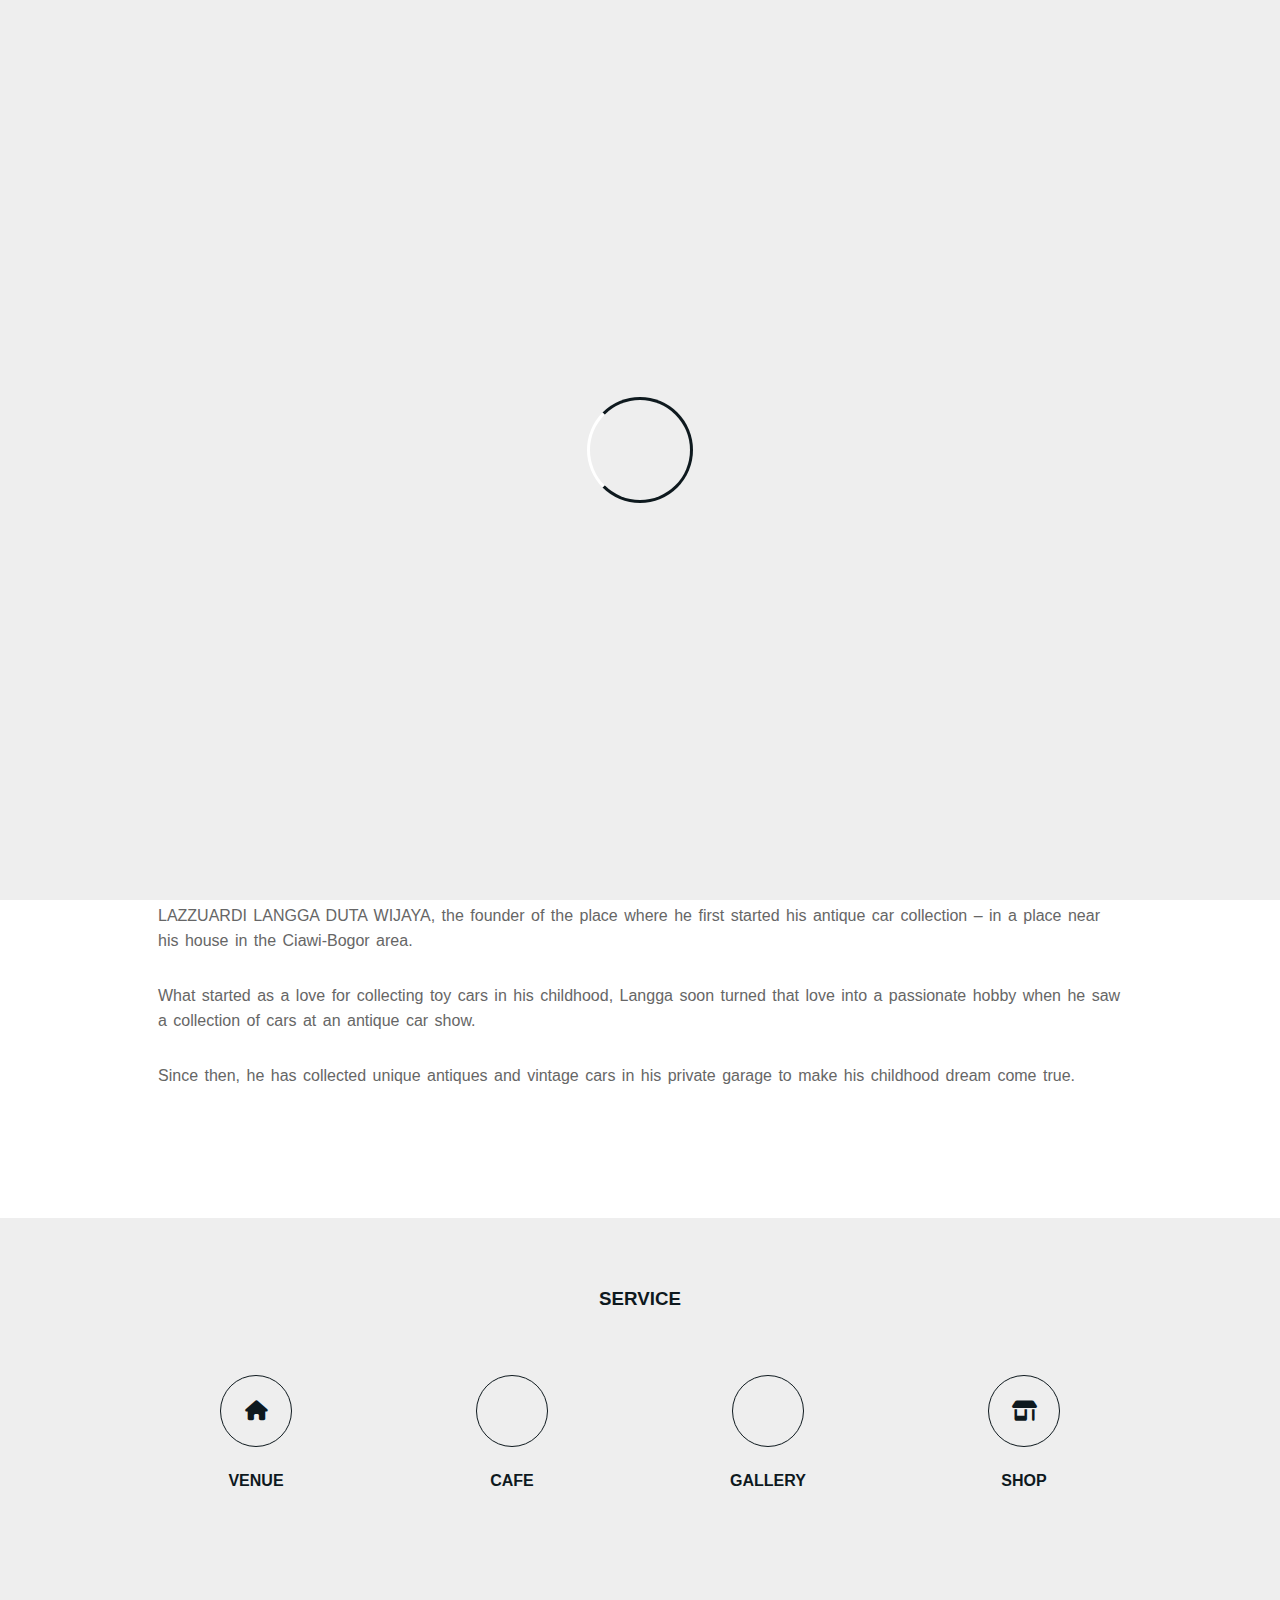
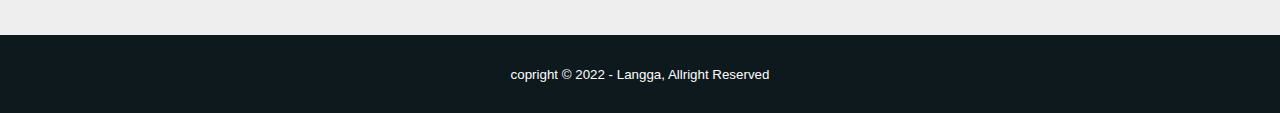
<file: index.html>
<!DOCTYPE html>
<html>

<head>
	<meta charset="utf-8">
	<meta name="viewport" content="width=device-width, initial-scale=1">
	<title>L.Langga.DW</title>
	<link rel="stylesheet" type="text/css" href="style.css">
	<link rel="stylesheet" href="https://cdnjs.cloudflare.com/ajax/libs/font-awesome/6.2.0/css/all.min.css">
	<script src="https://code.jquery.com/jquery-3.6.1.min.js"
		integrity="sha256-o88AwQnZB+VDvE9tvIXrMQaPlFFSUTR+nldQm1LuPXQ=" crossorigin="anonymous"></script>
</head>

<body>
	<!-- loader -->
	<div class="bg-loader">
		<div class="loader"></div>
	</div>

	<!-- header -->
	<div class="medsos">
		<div class="container">
			<ul>
				<li><a onclick="window.open('https://www.instagram.com/langga.lzrd_');"><i
							class="fa-brands fa-instagram"></i></a></li>
				<li><a onclick="window.open('https://wa.link/hca6uj');"><i class="fa-brands fa-whatsapp"></i></a></li>
			</ul>

		</div>
	</div>
	<header>
		<div class="container">
			<h1><a href="index.html">Lazzuardi Garage</a></h1>
			<ul>
				<li class="active"><a href="index.html">HOME</a></li>
				<li><a href="venue.html">VENUE</a></li>
				<li><a href="gallery.html">GALLERY</a></li>
				<li><a href="contact.html">CONTACT</a></li>
			</ul>
		</div>
	</header>

	<!-- banner -->
	<section class="banner">
		<h2>WELCOME TO MY GARAGE</h2>
	</section>

	<!-- about -->
	<section class="about">
		<div class="container">

			<h3>ABOUT</h3>
			<div class="edit p">
				<p><strong>LAZZUARDI GARAGE</strong> is a place to store his car collection belonging to a student of
					SMK WIKRAMA BOGOR named LAZZUARDI LANGGA DUTA WIJAYA, the founder of the place where he first
					started his antique car collection – in a place near his house in the Ciawi-Bogor area.</p>
				<p>What started as a love for collecting toy cars in his childhood, Langga soon turned that love into a
					passionate hobby when he saw a collection of cars at an antique car show.</p>
				<p>Since then, he has collected unique antiques and vintage cars in his private garage to make his
					childhood dream come true.</p>
			</div>
		</div>


		</div>
	</section>
	<!-- service -->
	<section class="service">
		<div class="container">
			<h3>SERVICE</h3>
			<div class="box">
				<div class="col-4">
					<div class="icon"><i class="fa-solid fa-house"></i></div>
					<h4>VENUE</h4>
				</div>
				<div class="col-4">
					<div class="icon"><i class="fa-solid fa-fork-knife"></i></i></div>
					<h4>CAFE</h4>
				</div>
				<div class="col-4">
					<div class="icon"><i class="fa-solid fa-gallery-thumbnails"></i></div>
					<h4>GALLERY</h4>
				</div>
				<div class="col-4">
					<div class="icon"><i class="fa-solid fa-shop"></i></div>
					<h4>SHOP</h4>
				</div>
			</div>
		</div>
	</section>

	<!-- footer -->
	<footer>
		<div class="container">
			<small>copright &copy; 2022 - Langga, Allright Reserved</small>
		</div>
	</footer>

	<script type="text/javascript">
		$(document).ready(function () {
			$(".bg-loader").hide();
		})
	</script>
</body>

</html>
</file>
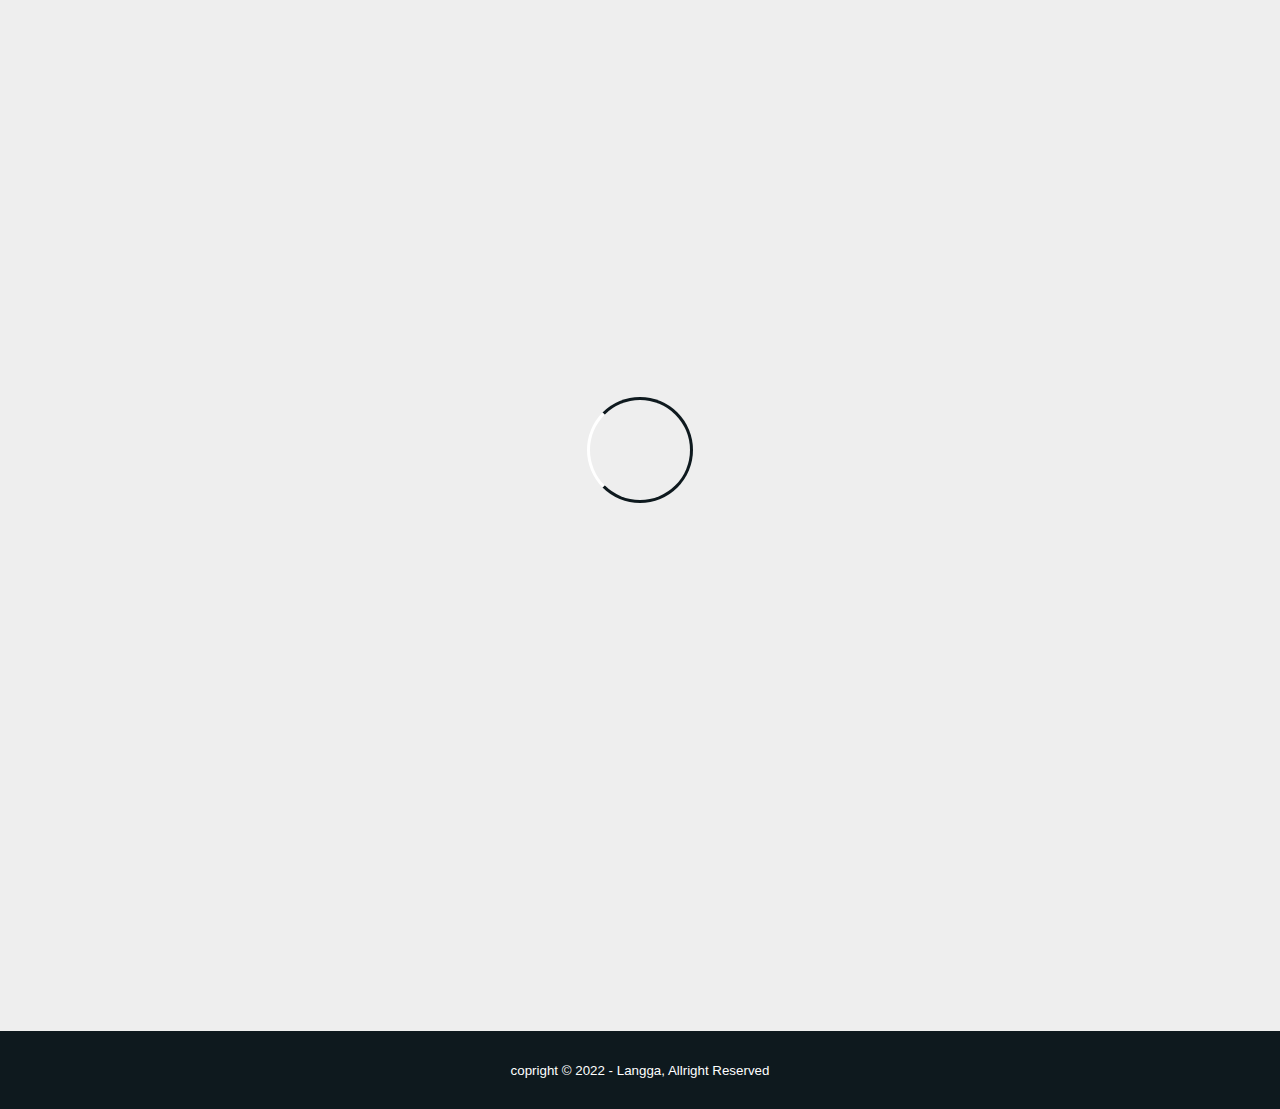
<file: contact.html>
<!DOCTYPE html>
<html>

<head>
	<meta charset="utf-8">
	<meta name="viewport" content="width=device-width, initial-scale=1">
	<title>L.Langga.DW</title>
	<link rel="stylesheet" type="text/css" href="style.css">
	<link rel="stylesheet" href="https://cdnjs.cloudflare.com/ajax/libs/font-awesome/6.2.0/css/all.min.css">
	<script src="https://code.jquery.com/jquery-3.6.1.min.js"
		integrity="sha256-o88AwQnZB+VDvE9tvIXrMQaPlFFSUTR+nldQm1LuPXQ=" crossorigin="anonymous"></script>
</head>

<body>
	<!-- loader -->
	<div class="bg-loader">
		<div class="loader"></div>
	</div>

	<!-- header -->
	<div class="medsos">
		<div class="container">
			<ul>
				<li><a onclick="window.open('https://www.instagram.com/langga.lzrd_');"><i
							class="fa-brands fa-instagram"></i></a></li>
				<li><a onclick="window.open('https://wa.link/hca6uj');"><i class="fa-brands fa-whatsapp"></i></a></li>
			</ul>

		</div>
	</div>
	<header>
		<div class="container">
			<h1><a href="index.html">Lazzuardi Garage</a></h1>
			<ul>
				<lI><a href="index.html">HOME</a></li>
				<li><a href="venue.html">VENUE</a></li>
				<li><a href="gallery.html">GALLERY</a></li>
				<li class="active"><a href="contact.html">CONTACT</a></li>
			</ul>
		</div>
	</header>
            <!-- label -->
            <section class="label">
                <div class="container">
                    <p>CONTACT</p>
                </div>
            </section>

	<!-- service -->
	<section class="service">
		<div class="container">
			<h3>CONTACT INFO</h3>
			<div class="box">
				<div class="col-4">
					<h4>Address</h4>
					<p>Bendungan,Ciawi-Bogor</p>
				</div>
				<div class="col-4">
					<h4>Email</h4>
					<p>lazzuardilangga@smkwikrama.sch.id</p>
				</div>
				<div class="col-4">
					<h4>Telp.</h4>
					<p>021-12345</p>
				</div>
				<div class="col-4">
					<h4>Hp</h4>
					<p>0895378060487</p>
				</div>
			</div>
			<iframe src="https://www.google.com/maps/embed?pb=!1m18!1m12!1m3!1d3962.8286793655093!2d106.8642966146244!3d-6.668140595178651!2m3!1f0!2f0!3f0!3m2!1i1024!2i768!4f13.1!3m3!1m2!1s0x2e69c8f925ee2deb%3A0xa7292c65c41638e1!2sJl.%20Raya%20Pertanian%2C%20Bendungan%2C%20Kec.%20Ciawi%2C%20Kabupaten%20Bogor%2C%20Jawa%20Barat!5e0!3m2!1sen!2sid!4v1664805292711!5m2!1sen!2sid" width="100%" height="450" style="border:0;" allowfullscreen="" loading="lazy" referrerpolicy="no-referrer-when-downgrade"></iframe>
		</div>
	</section>


	<!-- footer -->
	<footer>
		<div class="container">
			<small>copright &copy; 2022 - Langga, Allright Reserved</small>
		</div>
	</footer>
    <script type="text/javascript">
		$(document).ready(function () {
			$(".bg-loader").hide();
		})
	</script>


</body>

</html>
</file>
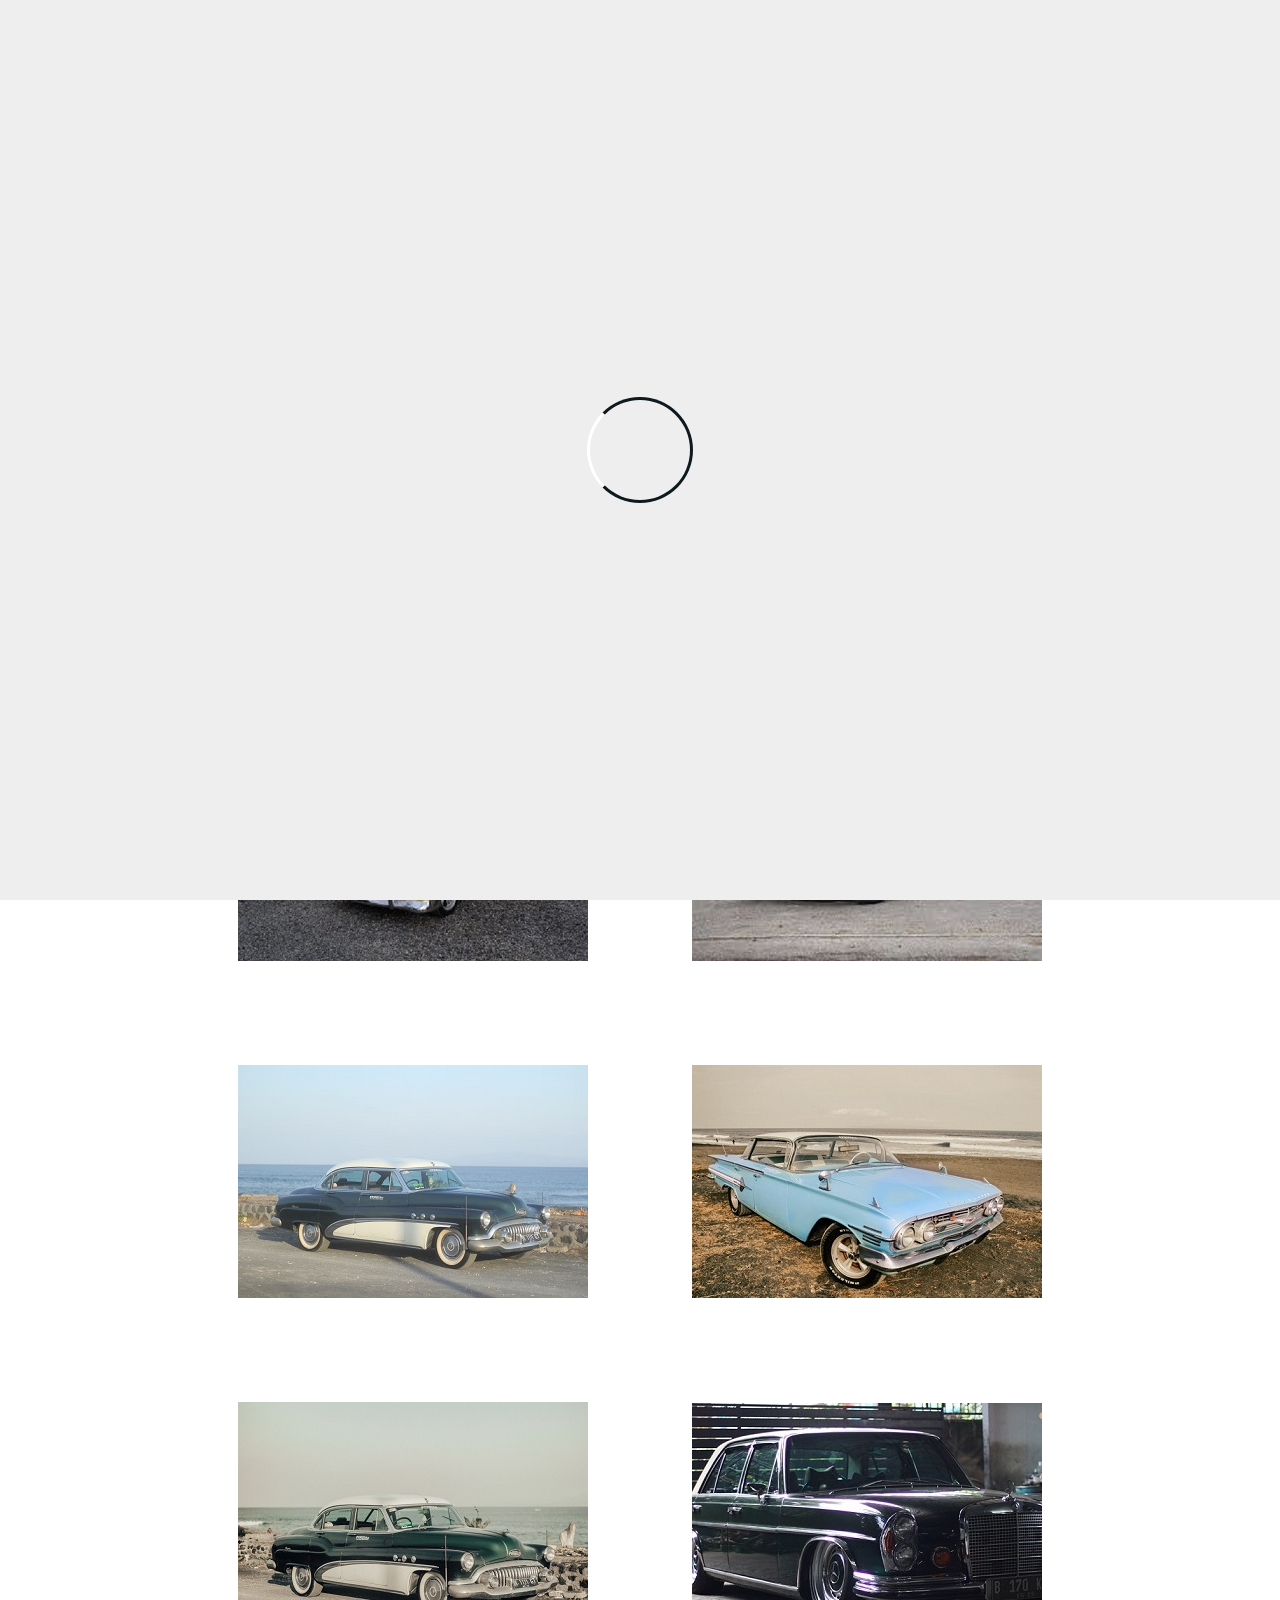
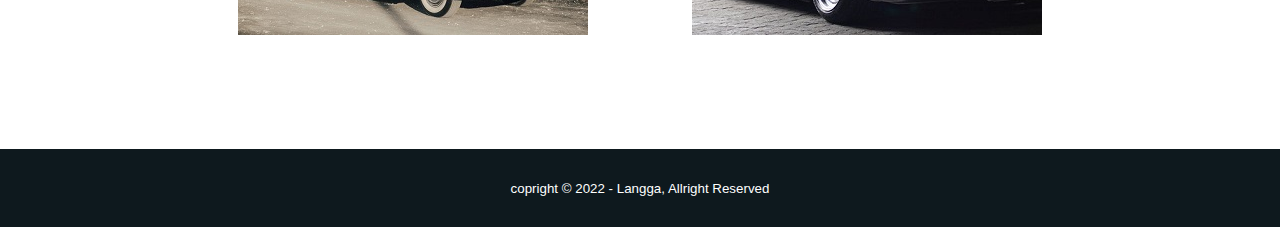
<file: gallery.html>
<!DOCTYPE html>
<html>

<head>
	<meta charset="utf-8">
	<meta name="viewport" content="width=device-width, initial-scale=1">
	<title>L.Langga.DW</title>
	<link rel="stylesheet" type="text/css" href="style.css">
	<link rel="stylesheet" href="https://cdnjs.cloudflare.com/ajax/libs/font-awesome/6.2.0/css/all.min.css">
	<script src="https://code.jquery.com/jquery-3.6.1.min.js"
		integrity="sha256-o88AwQnZB+VDvE9tvIXrMQaPlFFSUTR+nldQm1LuPXQ=" crossorigin="anonymous"></script>
</head>

<body>
	<!-- loader -->
	<div class="bg-loader">
		<div class="loader"></div>
	</div>

	<!-- header -->
	<div class="medsos">
		<div class="container">
			<ul>
				<li><a onclick="window.open('https://www.instagram.com/langga.lzrd_');"><i
							class="fa-brands fa-instagram"></i></a></li>
				<li><a onclick="window.open('https://wa.link/hca6uj');"><i class="fa-brands fa-whatsapp"></i></a></li>
			</ul>

		</div>
	</div>
	<header>
		<div class="container">
			<h1><a href="index.html">Lazzuardi Garage</a></h1>
			<ul>
				<li><a href="index.html">HOME</a></li>
				<li><a href="venue.html">VENUE</a></li>
				<li class="active"><a href="gallery.html">GALLERY</a></li>
				<li><a href="contact.html">CONTACT</a></li>
			</ul>
		</div>
	</header>
        <!-- label -->
        <section class="label">
            <div class="container">
                <p>GELLERY / COLLECTION CAR</p>
            </div>
        </section>

            <!-- gallery -->
    <section class="gallery">
        <div class="container">
            <p>HERE ARE SOME OF HIS <strong>CAR COLLECTION</strong></p>
            <div class="edit-gambar">
            <img src="img/g1.jpg">
            <img src="img/g2.jpg">
            <img src="img/g3.jpg">
            <img src="img/g4.jfif">
            <img src="img/g5.jpg">
            <img src="img/g6.jpg">
            <img src="img/g7.jpg">
			<img src="img/g8.jpg"
            
        </div>
    </section> 
        

		


	<!-- footer -->
	<footer>
		<div class="container">
			<small>copright &copy; 2022 - Langga, Allright Reserved</small>
		</div>
	</footer>

	<script type="text/javascript">
		$(document).ready(function () {
			$(".bg-loader").hide();
		})
	</script>
</body>

</html>
</file>
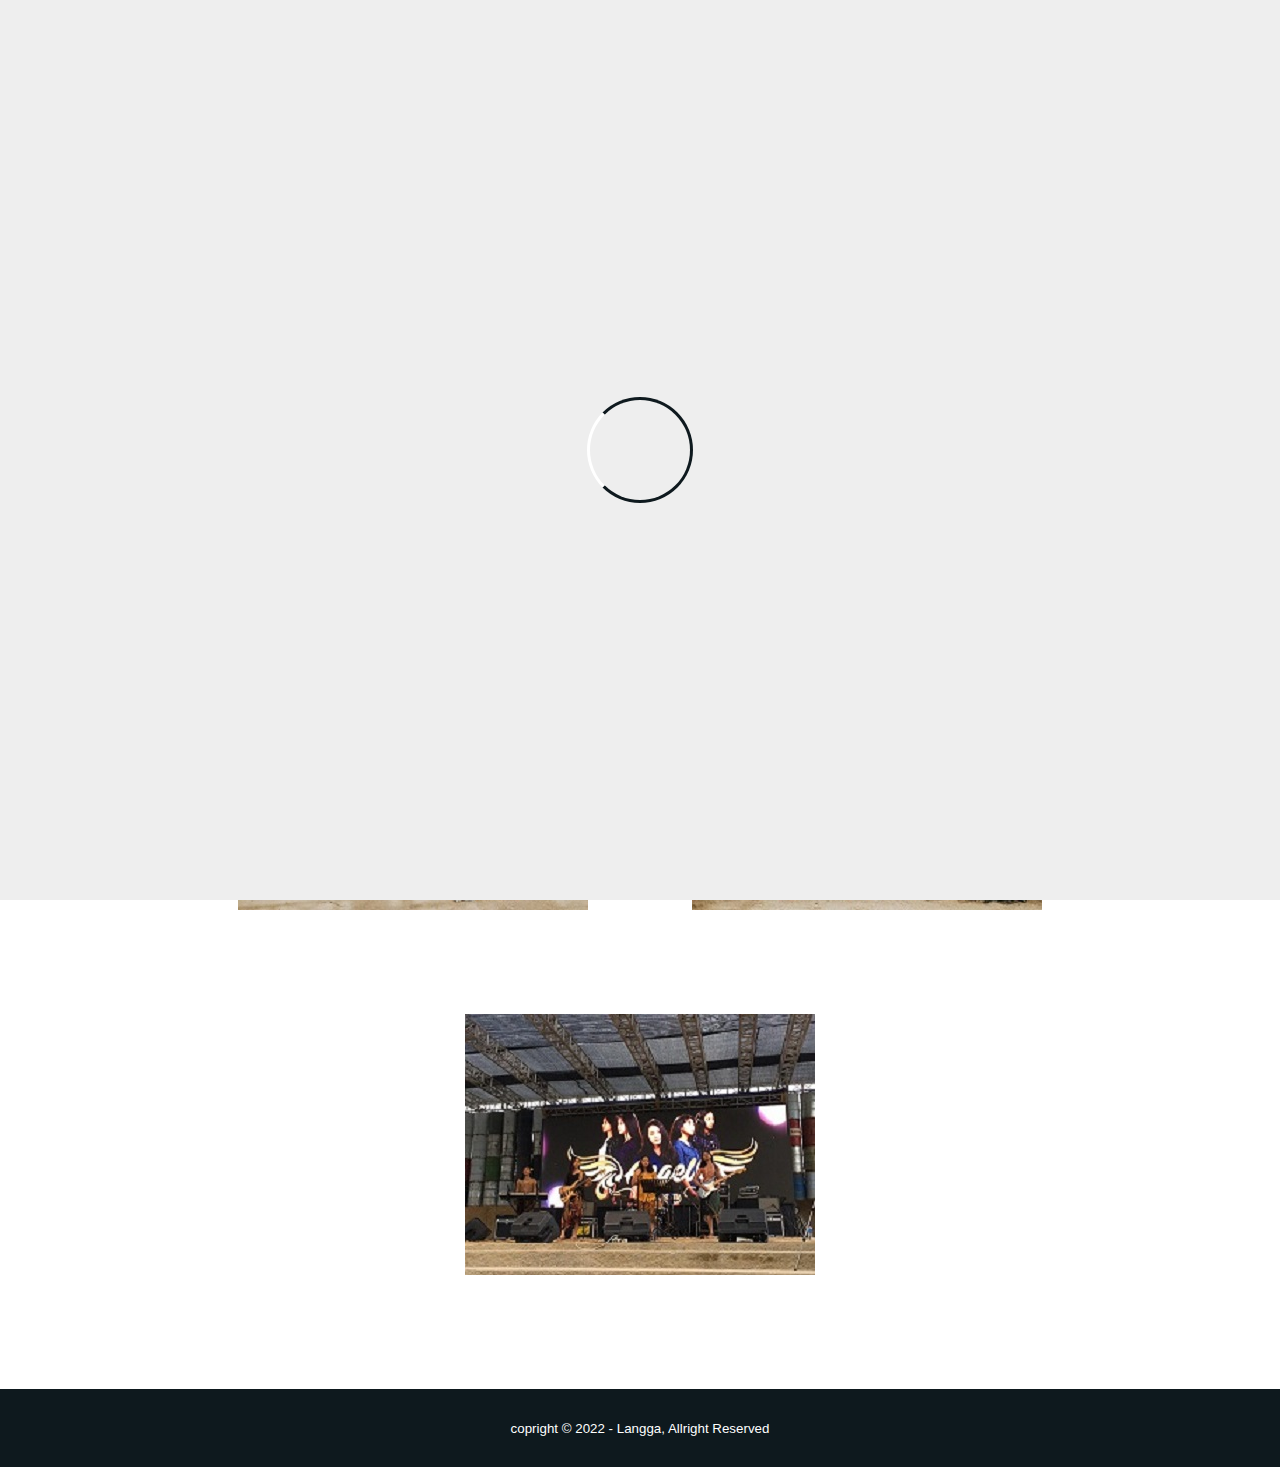
<file: venue.html>
<!DOCTYPE html>
<html>

<head>
	<meta charset="utf-8">
	<meta name="viewport" content="width=device-width, initial-scale=1">
	<title>L.Langga.DW</title>
	<link rel="stylesheet" type="text/css" href="style.css">
	<link rel="stylesheet" href="https://cdnjs.cloudflare.com/ajax/libs/font-awesome/6.2.0/css/all.min.css">
	<script
  src="https://code.jquery.com/jquery-3.6.1.min.js"
  integrity="sha256-o88AwQnZB+VDvE9tvIXrMQaPlFFSUTR+nldQm1LuPXQ="
  crossorigin="anonymous"></script>
</head>

<body>
	<!-- loader -->
	<div class="bg-loader">
		<div class="loader"></div>
	</div>

	<!-- header -->
	<div class="medsos">
		<div class="container">
			<ul>
				<li><a onclick="window.open('https://www.instagram.com/langga.lzrd_');"><i
							class="fa-brands fa-instagram"></i></a></li>
				<li><a onclick="window.open('https://wa.link/hca6uj');"><i class="fa-brands fa-whatsapp"></i></a></li>
			</ul>

		</div>
	</div>
	<header>
		<div class="container">
			<h1><a href="index.html">Lazzuardi Garage</a></h1>
			<ul>
				<li><a href="index.html">HOME</a></li>
				<li class="active"><a href="venue.html">VENUE</a></li>
				<li><a href="gallery.html">GALLERY</a></li>
				<li><a href="contact.html">CONTACT</a></li>
			</ul>
		</div>
	</header>
    <!-- label -->
    <section class="label">
        <div class="container">
            <p>VENUE</p>
        </div>
    </section>

    <!-- venue -->
    <section class="venue">
        <div class="container">
            <p>HERE ARE SOME <strong>VENUE</strong> YOU CAN USE</p>
            <div class="edit-gambar">
            <img src="img/venue1.jpeg">
            <img src="img/v2.jpeg">
            <img src="img/v3.jpeg">
            <img src="img/v4.jpeg">
            <img src="img/v5.jpeg">
            </div>
        </div>
    </section>




	<!-- footer -->
	<footer>
		<div class="container">
			<small>copright &copy; 2022 - Langga, Allright Reserved</small>
		</div>
	</footer>
	
	<script type="text/javascript">
		$(document).ready(function(){
			$(".bg-loader").hide();
		})
	</script>
</body>

</html>
</file>
<file: style.css>
* {
	padding: 0;
	margin: 0;
	font-family: sans-serif;
}

a {
	color: inherit;
	text-decoration: none;
}

.medsos {
	padding: 5px 0;
	background-color:#0E191E  ;
}

.medsos ul li {
	display: inline-block;
	color: white;
	margin-right: 10px;
}

.container {
	width: 80%;
	margin: 0 auto;
}
.container::after{
	content:'';
	display: block;
	clear: both;
}


header h1 {

	float: left;
	padding: 15px 0;
	color:#0E191E  ;
}

header ul {

	float: right;
}

header ul li {
	display: inline-block;
}

header ul li a {
	padding: 25px 20px;
	display: inline-block;
}


header ul li a:hover {
	background-color:#0E191E;
	color: #fff;
	transition: 1s;
}
.active {
	background-color:#0E191E ;
	color:#fff;
}

.banner{
	height: 60vh;
	position: relative;
	background-size: cover;
	display: flex;
	justify-content: center;
	align-items: center;
	background-image:url(img/banner.jpg)
	

}	
.banner:after{
	content:'';
	display: block;
	position: absolute;
	top: 0;
	left: 0;
	right: 0;
	bottom: 0;
	background-color: rgba(23, 20, 20, 0.6);
}
.banner h2 {
	color: rgb(217, 221, 223);
	z-index: 1;
	padding: 20px 25px;
	border:3px groove #fff;
}
section {
	padding:50px 0;
}
section h3{
	text-align: center;
	padding: 20px 0;
	color:#0E191E;
	margin-bottom: 25px;
}
.about,
.service {
	padding-bottom: 100px;
}
.about p{
	color: #666;
	word-spacing: 2px;
	line-height: 25px;
}

	


	

.service{
	background-color: rgb(238, 238, 238);
}
.edit p{
	margin:30px ;
}
.box{

	color:#0E191E ;
}
.box::after{
	content:'';
	display: block;
	clear: both;
}
.box .col-4 {
	padding: 20px;
	box-sizing: border-box;
	width: 25%;
	text-align: center;
	float: left;
}
.icon {
	width: 70px;
	height:70px;
	border: 1px solid;
	border-radius: 50%;
	text-align: center;
	line-height: 70px;
	font-size: 20px;
	margin: 0 auto;
}
.box .col-4 h4{
	margin: 25px 0;
}
footer{
	padding: 30px 0;
	background-color: #0E191E;
	color: white;
	text-align: center;
}
.bg-loader {
	background-color: #eee;
	position: fixed;
	top: 0;
	left: 0;
	right: 0;
	bottom: 0;
	z-index: 9999;
	display: flex;
	justify-content: center;
	align-items: center;
}
.bg-loader .loader {
	width:100px;
	height: 100px;
	border:3px solid #fff;
	border-radius: 50%;
	border-top-color:#0E191E;
	border-right-color:#0E191E;
	border-bottom-color:#0E191E;
	animation: puterin .10s linear infinite;
}
.label {
	background-color:#0E191E ;
	color: #fff;
}
@keyframes puterin {
	100% {
		transform: rotate(360deg);
	}
}
.venue {
	text-align: center;
	
}
.edit-gambar {
	margin: 10px;
	
}
img {
	margin: 50px;
}
.gallery {
	text-align: center;
}
</file>
